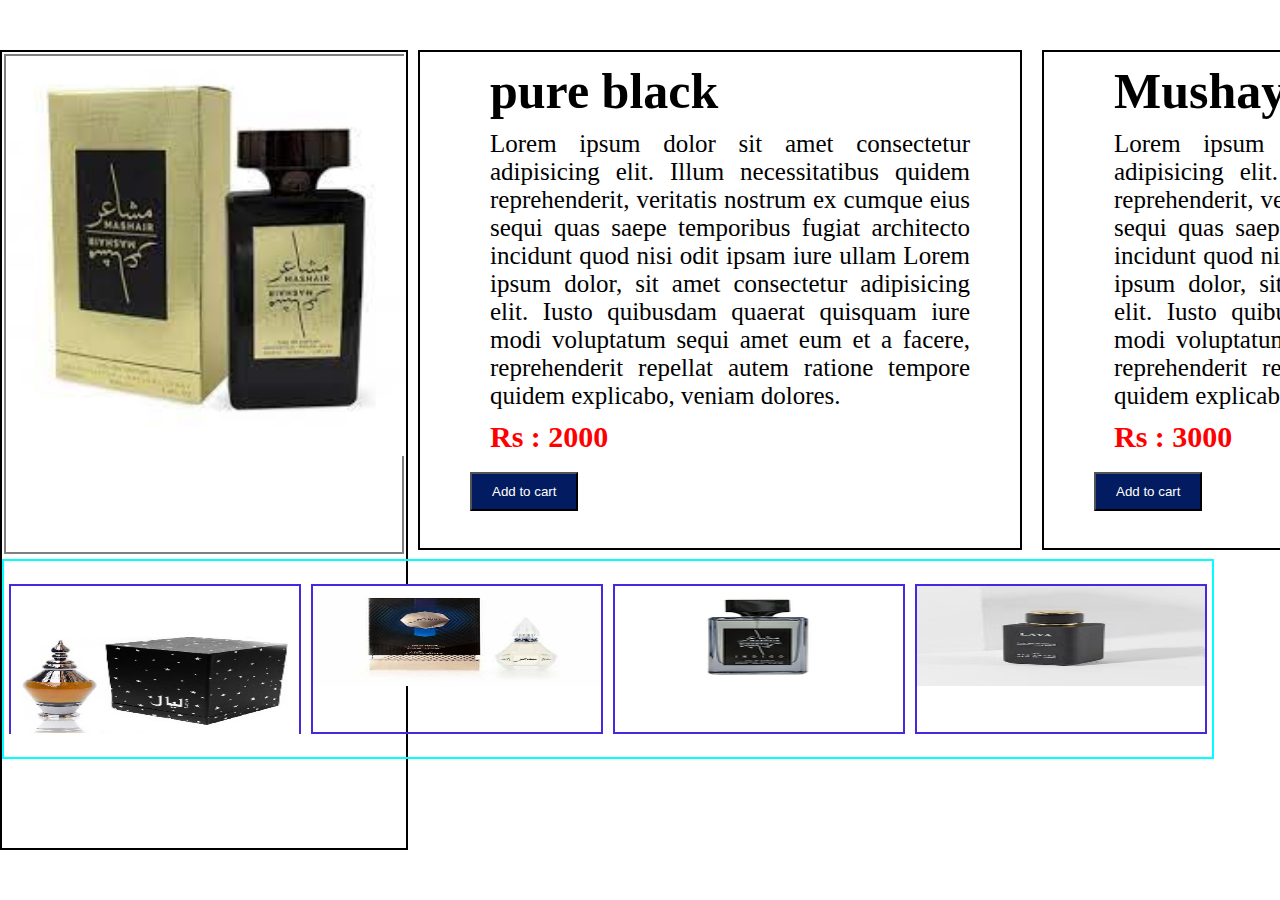
<file: felx/index.html>
<!DOCTYPE html>
<html lang="en">
<head>
    <meta charset="UTF-8">
    <meta http-equiv="X-UA-Compatible" content="IE=edge">
    <meta name="viewport" content="width=device-width, initial-scale=1.0">
    <title>Document</title>
    <link rel="stylesheet" href="style.css">
</head>
<body>
    <!--<div class="main">
        <div class="item item1">1</div>
        <div class="item item2">2</div>
        <div class="item item3">3</div>
        <div class="item item4">4</div>
        <div class="item item5">5</div> 
    </div>-->
    
    <div class="container">
    <div class="main">
        <div class="main-1">
            <img src="./download.jpg"  id="ab" alt="" style="height: 400px;">
        </div>
        <div class="main-2">
            <div class="ch1 ch-2">
            <img src="./pic-2.jpg" onclick="abc(this.src)" alt="" style="height: 150px; width: 100%;">
        </div>
        <div class="ch1 ch3">
            <img src="./pic.jpg" onclick="abc(this.src)"  alt=""style="height: 100px; width: 100%;">
        </div>
        <div class="ch1 ch4">
            <img src="./img.png" onclick="abc(this.src)"  alt="" style="height: 100px; width: 100%;">
        </div>
        <div class="ch1 ch5">
            <img src="./images.jpg" onclick="abc(this.src)"  alt="" style="height: 100px; width: 100%;">
        </div>
    </div>
    </div>
    <div class="container-2">
        <div class="ok">
        <h1>pure black</h1>
        <p>Lorem ipsum dolor sit amet consectetur adipisicing elit. Illum necessitatibus quidem reprehenderit, veritatis nostrum ex cumque eius sequi quas saepe temporibus fugiat architecto incidunt quod nisi odit ipsam iure ullam Lorem ipsum dolor, sit amet consectetur adipisicing elit. Iusto quibusdam quaerat quisquam iure modi voluptatum sequi amet eum et a facere, reprehenderit repellat autem ratione tempore quidem explicabo, veniam dolores.</p>
        <span>Rs : 2000</span>
        <br>        
        <br>    
        <button class="btn">Add to cart</button>
    </div>
    </div>

    <div class="container-2">
        <div class="ok">
        <h1>Mushayir</h1>
        <p>Lorem ipsum dolor sit amet consectetur adipisicing elit. Illum necessitatibus quidem reprehenderit, veritatis nostrum ex cumque eius sequi quas saepe temporibus fugiat architecto incidunt quod nisi odit ipsam iure ullam Lorem ipsum dolor, sit amet consectetur adipisicing elit. Iusto quibusdam quaerat quisquam iure modi voluptatum sequi amet eum et a facere, reprehenderit repellat autem ratione tempore quidem explicabo, veniam dolores.</p>
        <span>Rs : 3000</span>
        <br>        
        <br>    
        <button class="btn">Add to cart</button>
    </div>
    </div>
    <div class="container-2">
        <div class="ok">
        <h1>Pure Mushayir</h1>
        <p>Lorem ipsum dolor sit amet consectetur adipisicing elit. Illum necessitatibus quidem reprehenderit, veritatis nostrum ex cumque eius sequi quas saepe temporibus fugiat architecto incidunt quod nisi odit ipsam iure ullam Lorem ipsum dolor, sit amet consectetur adipisicing elit. Iusto quibusdam quaerat quisquam iure modi voluptatum sequi amet eum et a facere, reprehenderit repellat autem ratione tempore quidem explicabo, veniam dolores.</p>
        <span>Rs : 2300</span>
        <br>        
        <br>    
        <button class="btn">Add to cart</button>
    </div>
    </div>

    <div class="container-2">
        <div class="ok">
        <h1>Laya</h1>
        <p>Lorem ipsum dolor sit amet consectetur adipisicing elit. Illum necessitatibus quidem reprehenderit, veritatis nostrum ex cumque eius sequi quas saepe temporibus fugiat architecto incidunt quod nisi odit ipsam iure ullam Lorem ipsum dolor, sit amet consectetur adipisicing elit. Iusto quibusdam quaerat quisquam iure modi voluptatum sequi amet eum et a facere, reprehenderit repellat autem ratione tempore quidem explicabo, veniam dolores.</p>
        <span>Rs : 2800</span>
        <br>        
        <br>    
        <button class="btn">Add to cart</button>
    </div>
    </div>
</div>
    <script src="./app.js"></script>
</body>
</html>
</file>
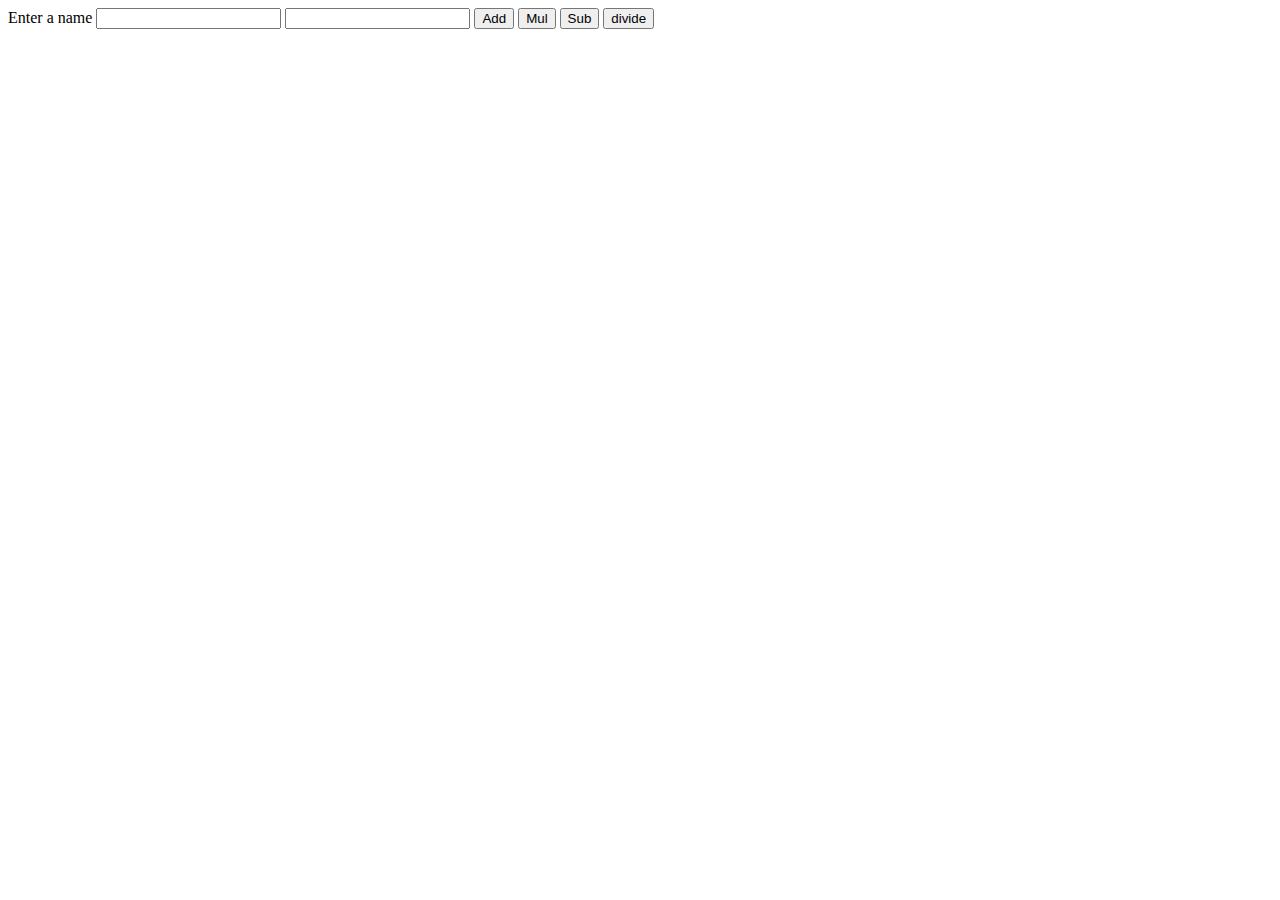
<file: javascript/practicw/index.html>
<!DOCTYPE html>
<html lang="en">
<head>
    <meta charset="UTF-8">
    <meta http-equiv="X-UA-Compatible" content="IE=edge">
    <meta name="viewport" content="width=device-width, initial-scale=1.0">
    <title>Document</title>
</head>
<body>

    <label for="">Enter a name</label>
    <input type="text" id="ok">
    <input type="text" id="shi">
    <button type="Submit" onclick="Fun()">Add</button>
    <button type="Submit" onclick="cr()">Mul</button>
    <button type="Submit" onclick="io()">Sub</button>
    <button type="Submit" onclick="gh()">divide</button>
    <div id="main"></div>


    <script>
        function Fun(){
            var form = parseInt(document.getElementById("ok").value);
            var thi = parseInt(document.getElementById("shi").value);
            var input =  form+thi;
            document.getElementById("main").innerHTML = input;
        }
        function cr(){
            var form = document.getElementById("ok").value;
            var thi = parseInt(document.getElementById("shi").value);
            var input =  form*thi;
            document.getElementById("main").innerHTML = input;
        }
        function io(){
            var form = document.getElementById("ok").value;
            var thi = parseInt(document.getElementById("shi").value);
            var input =  form-thi;
            document.getElementById("main").innerHTML = input;
        }
        function gh(){
            var form = document.getElementById("ok").value;
            var thi = parseInt(document.getElementById("shi").value);
            var input =  form/thi;
            document.getElementById("main").innerHTML = input;
        }
    </script>
</body>
</html>
</file>
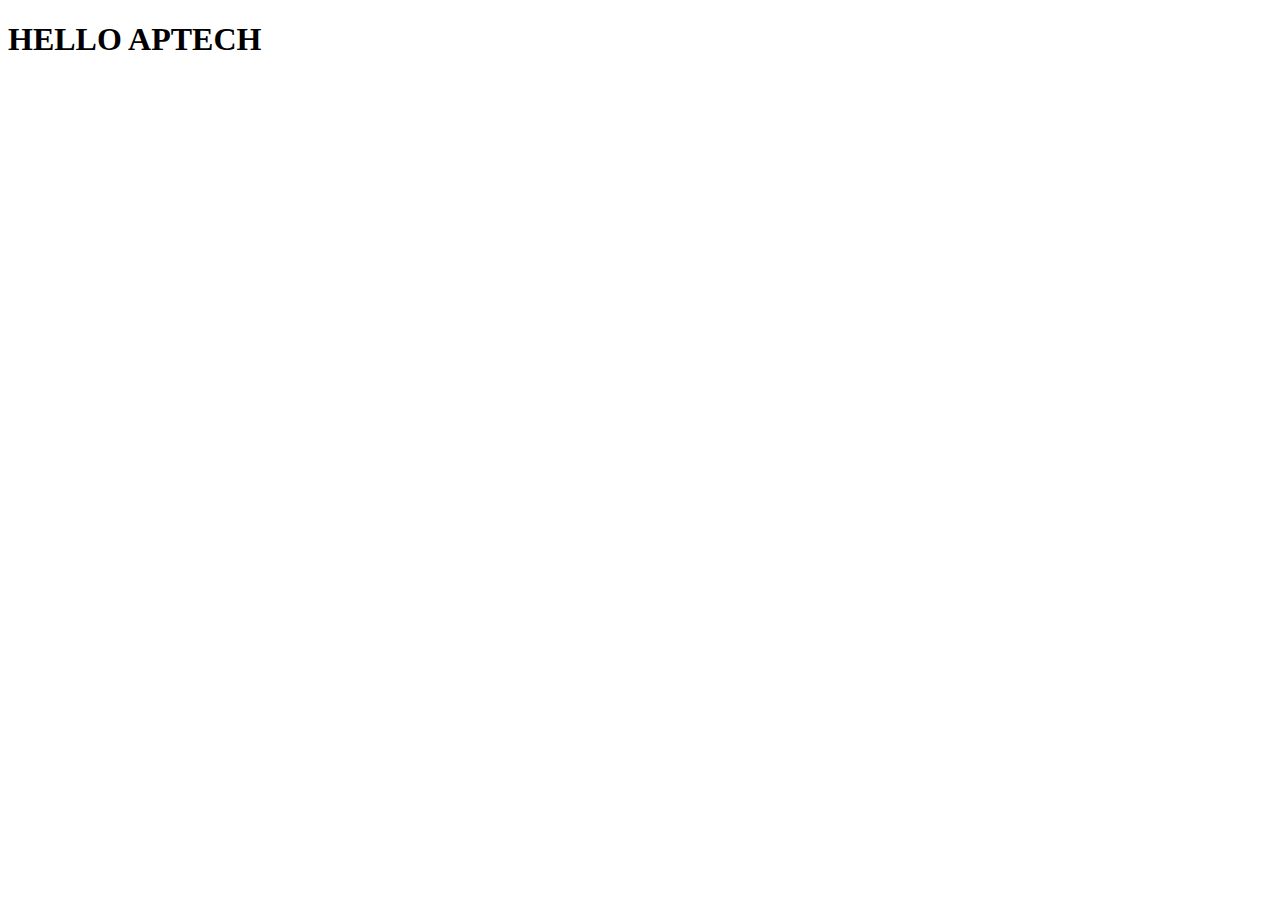
<file: javascript/abc.html>
<!DOCTYPE html>
<html lang="en">
<head>
    <meta charset="UTF-8">
    <meta http-equiv="X-UA-Compatible" content="IE=edge">
    <meta name="viewport" content="width=device-width, initial-scale=1.0">
    <title>Document</title>
</head>
<body>
    <h1>HELLO APTECH</h1>
</body>
</html>
</file>
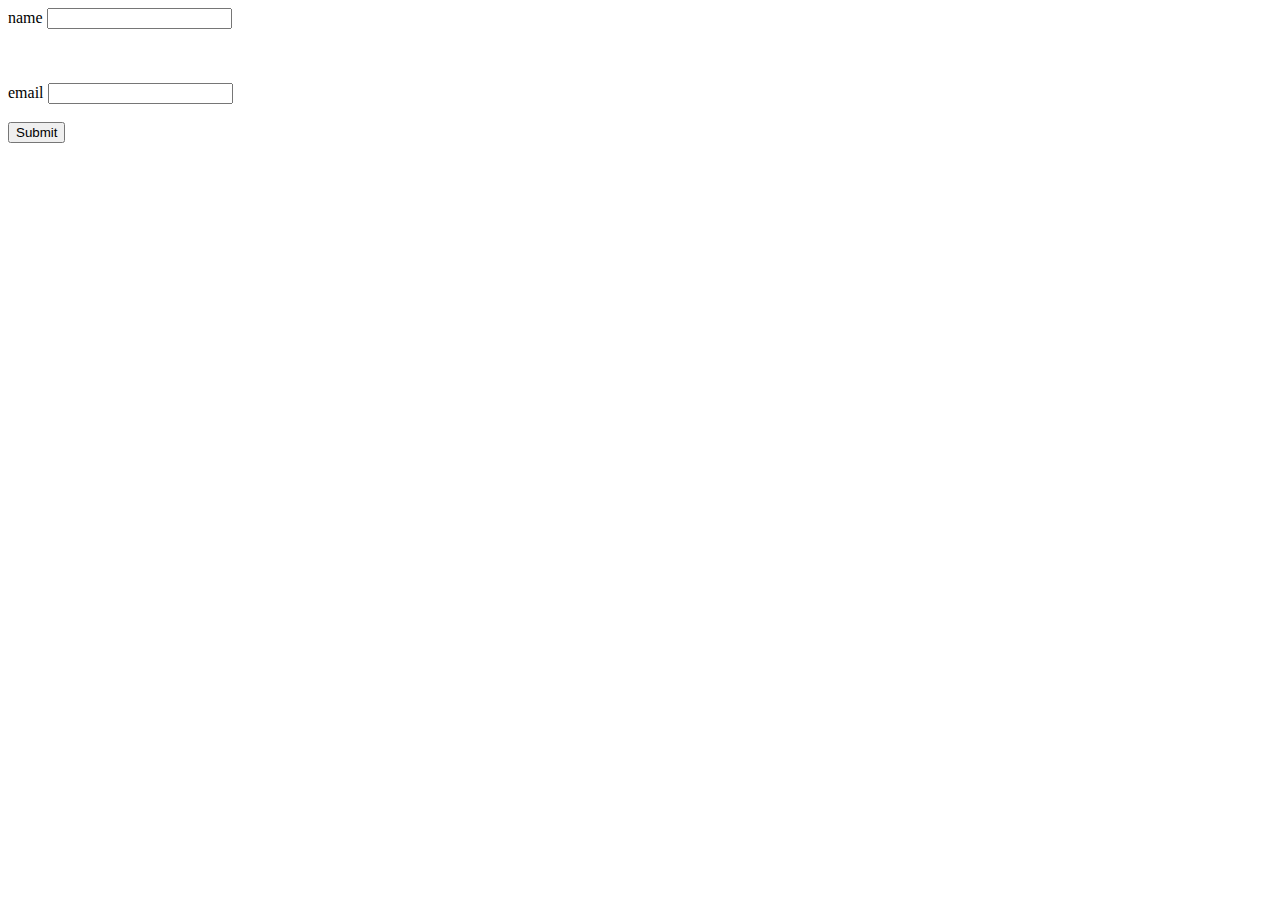
<file: link/else.html>
<!DOCTYPE html>
<html lang="en">
<head>
    <meta charset="UTF-8">
    <meta http-equiv="X-UA-Compatible" content="IE=edge">
    <meta name="viewport" content="width=device-width, initial-scale=1.0">
    <title>Document</title>
</head>
<body>
    <label for="">name</label>
    <input type="text" id="i-n" >
    <br><br>
    <span id="s-n"></span>
    <br><br>
    <label for="">email</label>
    <input type="text" name="" id="i-e">
    <span id="s-e"></span>
    <br><br> 
    <button type="submit" onclick="fun()">Submit</button>
    <br><br>
    <div id="main"></div>

    <script>
        function fun(){
             var name = document.getElementById("i-n").value;
        var email = document.getElementById("i-e").value;
        if (name=="hello" && email=="ali@gmail.com"){
            document.getElementById("main").innerHTML = "welcome" + name;
        
        }else if () {
            
        }
     }
       
    </script>
</body>
</html>
</file>
<file: felx/style.css>
*{
    margin: 0;
    padding: 0;
    box-sizing: border-box;
}
.container{
    display: flex;
}
.container-2{
    border: 2px solid black;
    margin: 50px 10px;
    width: 50%;
    height: 500px;  
    text-align: justify;
    
}
.container-2 h1{
    margin-bottom: 10px;
}
.container-2 p{
    margin-bottom: 10px;
    line-height: 28px;
}
.container-2 span{
    color: red;
}
.container-2 button{
    padding: 10px 20px;
    background-color: rgb(3, 27, 96);
    color: white;
}
.main{
    border: 2px solid black;
    width: 50%;
    height: 800px;
    margin: 50px auto;      
}
.main-1{
    height:500px;
    width:99%;
    border: 2px solid gray;
    margin: 2px auto;
    text-align: center;
}
.main-2{
    height: 200px;
    width: 300%;
    border: 2px solid aqua;
    margin: 5px auto;
    display: flex;
    justify-content: space-around;
    align-items: center;
}
.ch1{
    border: 2px solid rgb(73, 39, 225);
    /* width: 99%; */
    width: 33%;
    margin: 0 5px;
    height: 150px;
}

.ok{
    margin: 10px 50px;
    width: 500px;
}

h1{
    font-size: 50px;
    margin-left: 20px;
}
p{
    font-size: 25px;
    text-align: justify;
    margin-left: 20px;
}
span{
    font-size: 30px;
    font-weight: bold;
    text-align: justify;
    margin-left: 20px;
}
</file>
